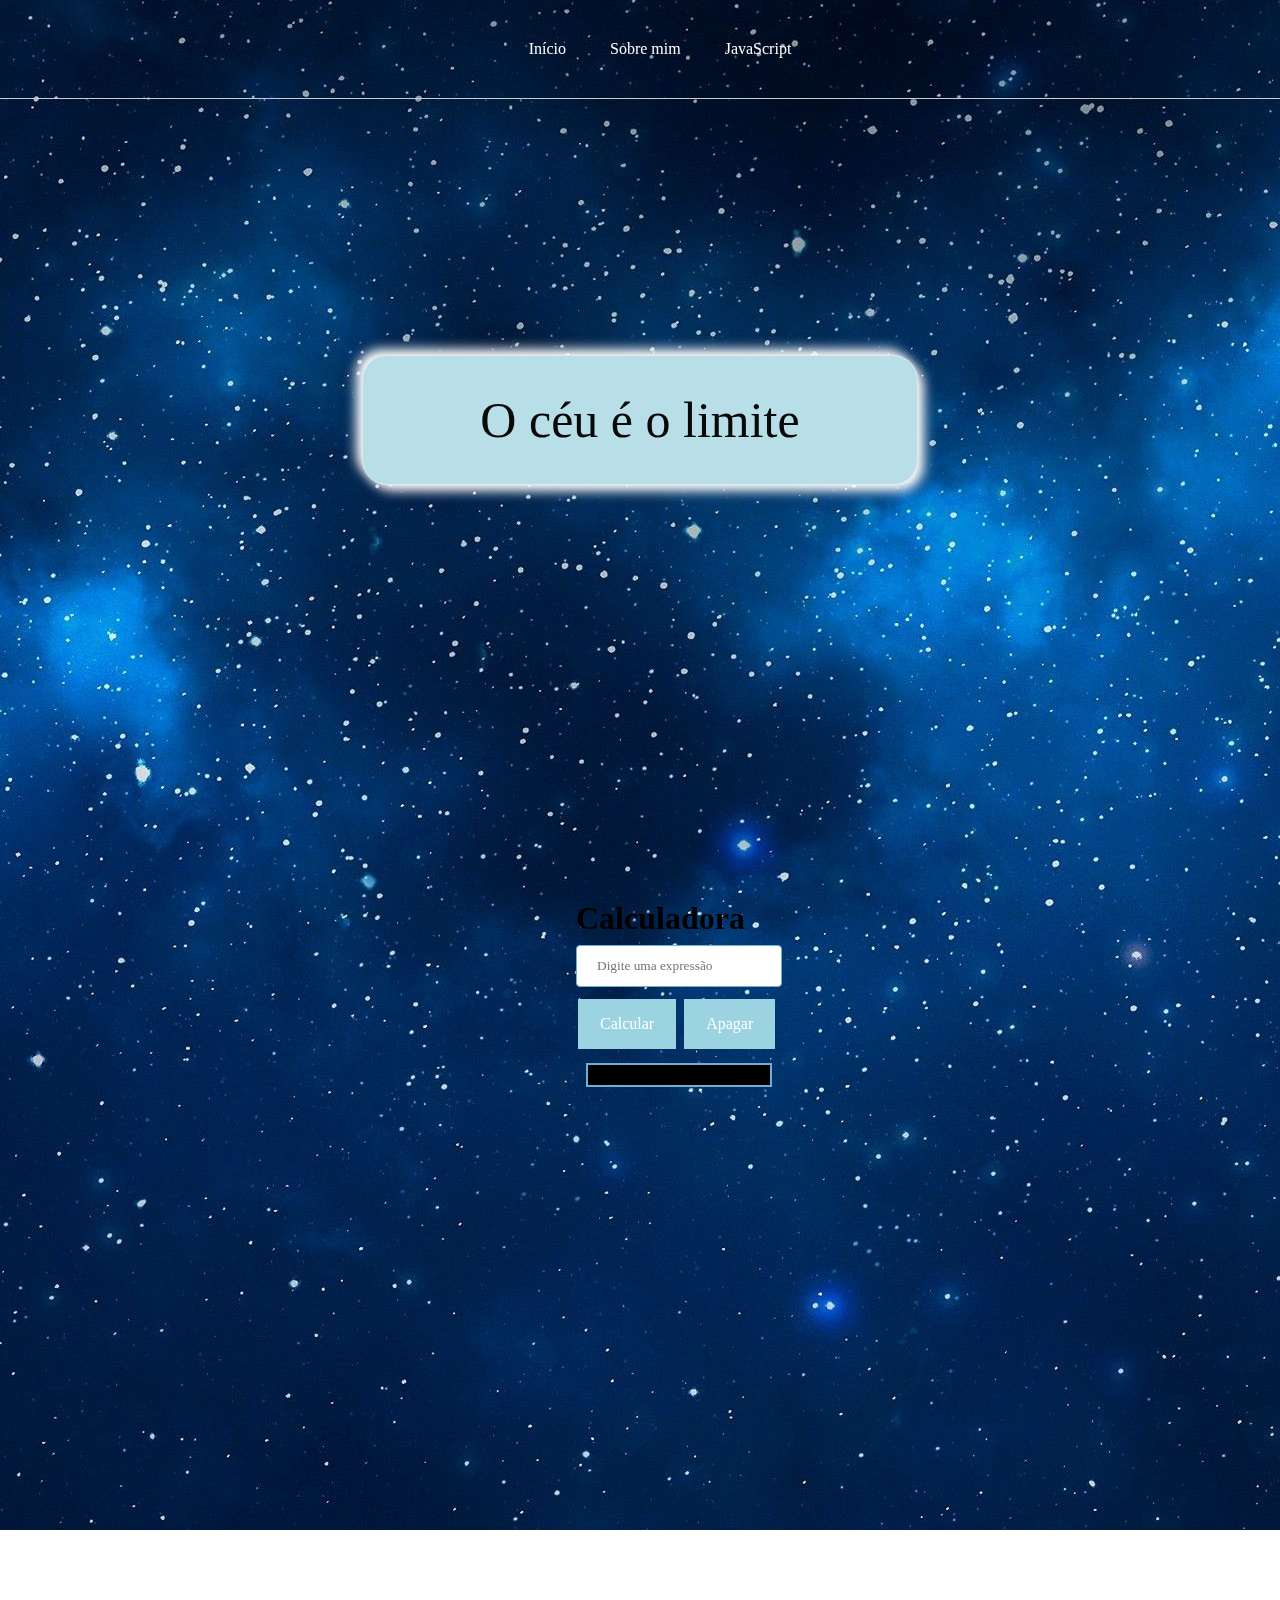
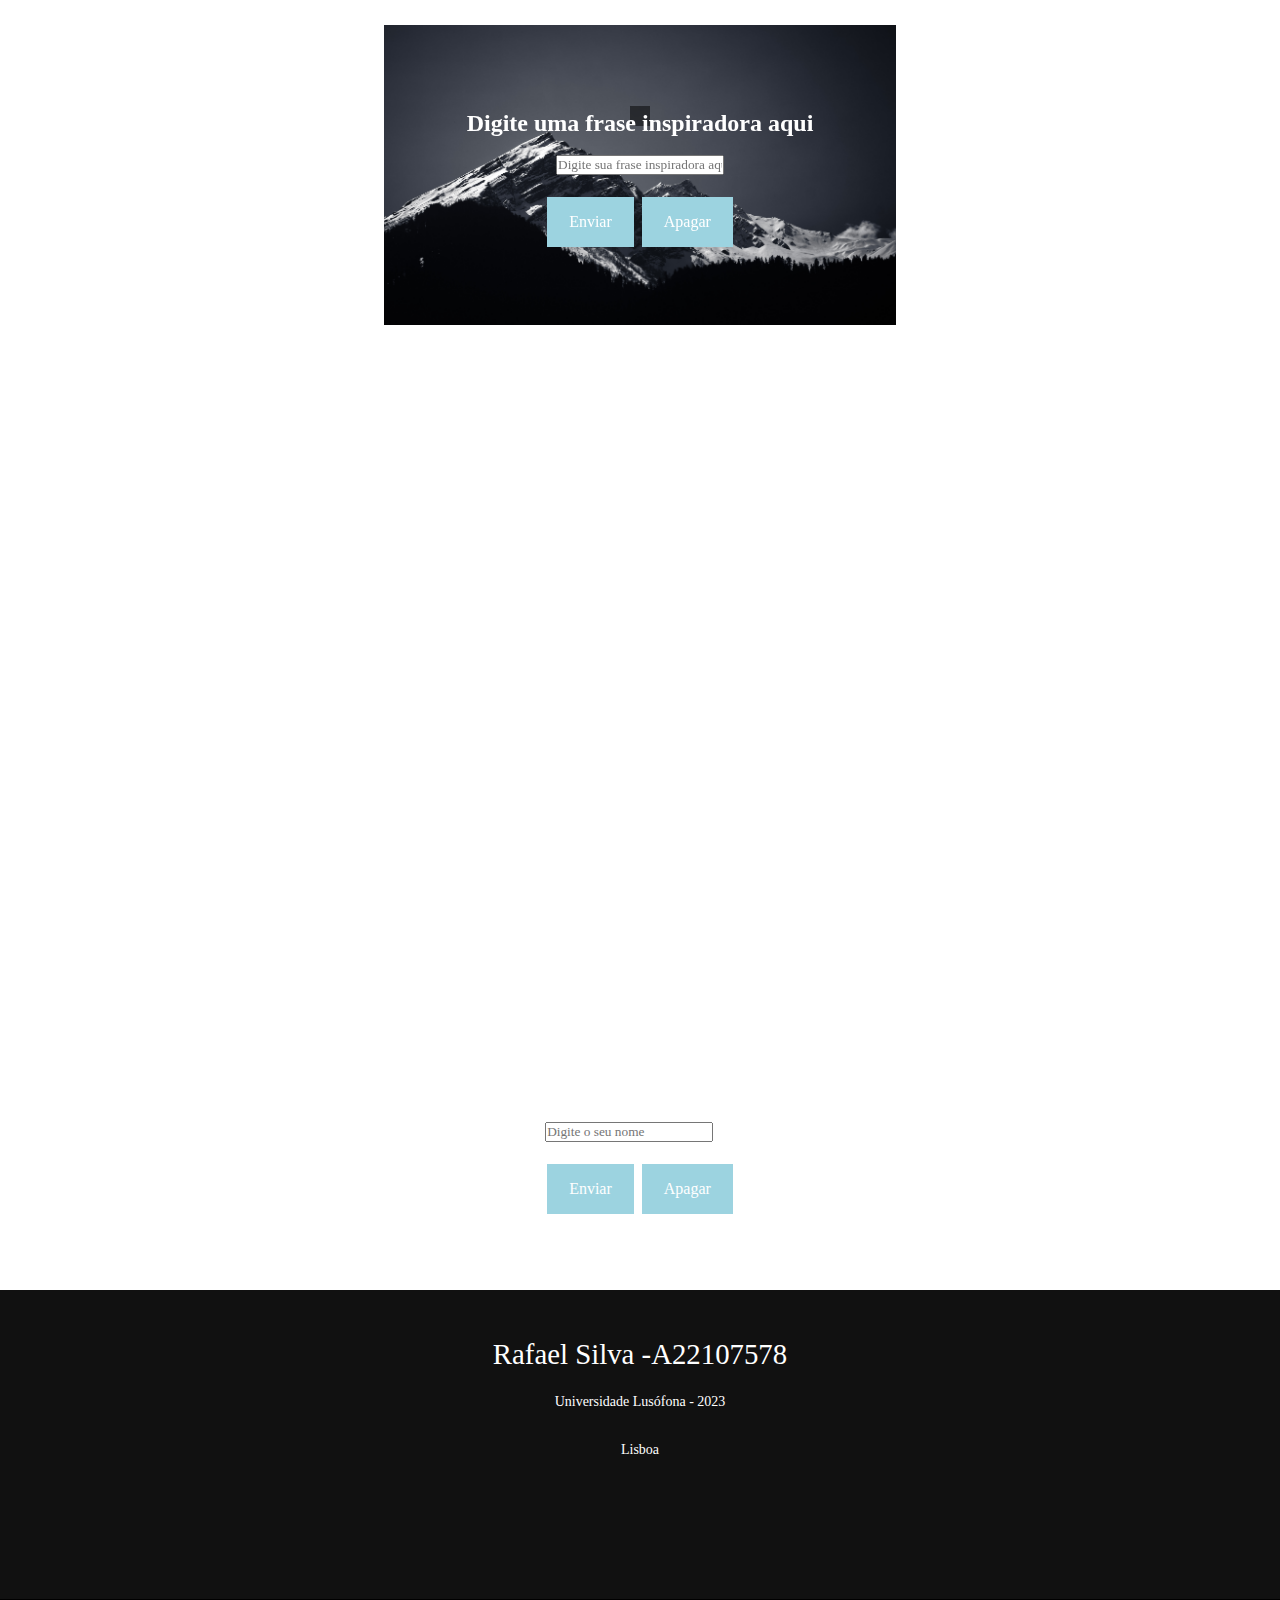
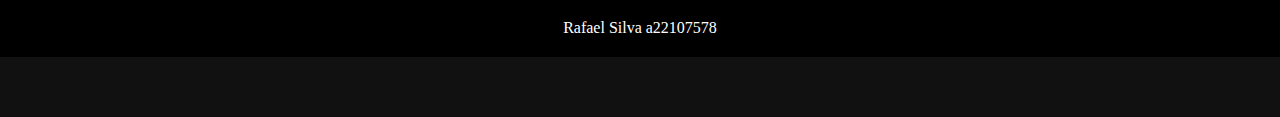
<file: javascript.html>
<!DOCTYPE html>
<html>
<head>
	<link id="day-mode" rel="stylesheet" type="text/css" href="estilo.css">
    <meta charset="utf-8">
    <meta name="viewport" content="width=device-width, initial-scale=1">
    <script type="text/javascript" src="js.js"></script>
</head>
<body class="container">
    <div>
    
        <nav class="navbar">
            <a href="index.html">Início</a>
        <div class="dropdown">
            <a>Sobre mim</a>
            <div class="dropdown-content">
                <a href="licenciatura.html">Licenciatura</a>
                <a href="educacao.html">Educação</a>
                <a href="aptidoes.html">Aptidões</a>
                <a href="hobbies.html">Hobbies</a>
                <a href="profissional.html">Experiencia profissional</a>
            </div>
        </div>
            <a href="javascript.html">JavaScript</a>
            
            <a id="nomeOutput2"></a>
    </nav>

   
   
 
    

        <p class="ps">O céu é o limite</p>



    <br><br><br><br>
    
    <div class="calc">
    <div class = "insert">
        <h1>Calculadora</h1>
        <input type="text" id="expression" placeholder="Digite uma expressão">
        <br>
            <input type="button" class="botao1" value="Calcular" onclick="calculate()">
            <input type="button" class="botao1" value="Apagar" onclick="clearResult()">
        <div id="result"></div>
      </div>
    </div>

    

    <div class="containerImg">
        <div class="imagem">
            <img src="imagens/imagemJS.jpg" alt="Imagem inspiradora">
            <div id="fraseOutput"></div>
        </div>
        <div class="legenda">
            <h2>Digite uma frase inspiradora aqui</h2><br>
            <form>
              <input type="text" id="fraseInput" placeholder="Digite sua frase inspiradora aqui"><br><br>
              <input type="button" class="botao1" value="Enviar" onclick="atualizarFrase()">
              <input type="button" class="botao1" value="Apagar" onclick="apagarTexto()">
            </form>
        </div>
    </div>

    


    <div class="nome">
        <h2>Digite o seu nome</h2><br>
            <form>
              <input type="text" id="nomeInput" placeholder="Digite o seu nome"><br><br>
              <input type="button" class="botao1" value="Enviar" onclick="introduzNome()">
              <input type="button" class="botao1" value="Apagar" onclick="apagarNome()">
            </form>

            <div id="nomeOutput3"></div>
    </div>


<br><br><br><br>
    
    <footer>

      <div class="content">
        <h3>Rafael Silva -a22107578</h3>
        <p>Universidade Lusófona - 2023</p>
        <p>Lisboa</p>
        <p><div id="nomeOutput"></div></p>
        <ul class="social">
          <li><a href="#"><i class="fa fa-facebook"></i></a></li>
          <li><a href="#"><i class="fa fa-twitter"></i></a></li>
          <li><a href="#"><i class="fa fa-linkedin-square"></i></a></li>
          <li><a href="#"><i class="fa fa-google-plus"></i></a></li>
        </ul>
      </div>
      <div class="bottom">
        <span>Rafael Silva a22107578</span>
      </div>
      
    </footer>



<script>



  </script>

</body>


</html>
</file>
<file: estilo.css>
* {
  font-family: Didot;
  margin: 0;
  padding: 0;
}


html{
  margin: 0;
}

body{
  background: url('imagens/fundo.jpg') no-repeat center fixed;
  transition: background .5s;
}


.container.active{
  background: #000000ce;
}

.btn{
  right: 5%;
  top: 15%;
  width: 140px;
  height: 50px;
  border: 5px solid #fff;
  border-radius: 60px;
  position: absolute;
  cursor: pointer;
}

.btn:before{
  content: '';
  position: absolute;
  width: 40px;
  height: 40px;
  background:#fff;
  border-radius: 50%;
  top: 50%;
  left: 5px;
  transform: translateY(-50%);
  transition: left .5s;
}


.btn.active:before{
  left:95px
}

.background {
  background-image: url('imagens/fundo.jpg');
  background-repeat: no-repeat;
  background-size: cover;
}

.navbar {
  justify-content: space-evenly;
  align-items: center;
  padding: 40px;
  width: 100%;
  position: sticky;
  top: 0;
  text-align: center;
  border-bottom: 1px solid #ccc;

}

.navbar a {
  padding: 10px 20px;
  color: #ffffff;
  text-decoration:none;
  border-radius: 20px;
}

.dropdown {
  position: relative;
  display: inline-block;
}

.dropdown-content {
  display: none;
  position: absolute;
  z-index: 1;
  background-color: #000000ab;
  min-width: 160px;
  box-shadow: 0px 8px 16px 0px rgba(255, 255, 255, 0.2);
  border-radius: 10px;
  padding: 10px;
}

.dropdown:hover .dropdown-content {
  display: block;
  transform: translateZ(50px);
}

.dropdown-content a {
  color: #ffffff;
  padding: 8px 16px;
  text-decoration: none;
  display: block;
  border-radius: 10px;

}

a:hover {
  background-color: #f1f1f146;
}

.dropdown-content a:hover {
  background-color: #f1f1f146;
}



.ps{
  width: 30%;
  text-align: center;
  margin: 20% auto;
  color: #090909;
  padding: 0.7em 1.7em;
  font-size: 50px;
  border-radius: 0.5em;
  background: #b8dee7;
  border: 1px solid #e8e8e8;
  transition: all .3s;
  box-shadow: 6px 6px 12px #ffffff,
              -6px -6px 12px #ffffff;
}


article{
  margin: 0 auto;
  padding: 1%;
  width: 100%;
  text-align: center;
  font-size: 24px;
  color: #ffffff;
  font-style: italic;
  font-weight: bold;
}


.titulo1{
  margin-top: 5%;
  color: white;
  text-align: center;
}

.parallax table{
  width: auto;
}


.tabelas{
  display: flex;
  justify-content: space-around;
}

.tabelas table{
  width: auto;
}

table{
  margin: 0 auto;
}

th, td {
  padding: 15px;
  text-align: center;
  border-bottom: 2px solid #ffffff;
  color: rgb(255, 255, 255);
}

.titulo2{
  color: white;
}

.ensino{
  font-size: 20px;
  color:white;
}

.secundario{
  font-size: 20px;
  color: white;
}

.ensino img {
  display: inline-block;
  margin: auto;
}

.ensino-flex{
  margin-top: 5%;
  display: flex;
  justify-content: space-around;
}


.box1{
  margin: 1%;
  font-size: 21px;
  width: 45%;
  padding: 20px;
  background-color: rgba(255, 255, 255, 0.336);
}


.box2{
  font-size: 21px;
  margin: 1%;
  width: 45%;
  padding: 20px;
  background-color: rgba(255, 255, 255, 0.336);
}


.box3{
  font-size: 21px;
  margin: 1%;
  width: 45%;
  padding: 20px;
  background-color: rgba(255, 255, 255, 0.336);
}

.box-flex{
  display: flex;
  justify-content: space-around;
  flex-wrap: wrap;
}

.esco{
  text-align: center;
  font-size: 21px;
  color:white;
}

.projetos{
  color: white;
  text-align: center;
}


.web{
  text-align: center;
  width: 100%;
  color: white;
}

.parallax {
  background-color: #b8bace34;
  min-height: 200px; 
  background-attachment: fixed;
  background-position: center;
  background-repeat: no-repeat;
  background-size: cover;
  border : 1px solid black;
  padding-top: 1%;
}


.tecnologias{
  display: flex;
  justify-content: space-around;
  flex-wrap: wrap;
}

.flex-container {
  display: flex;
  flex-direction: row;
  flex-wrap: nowrap;
  justify-content: flex-start;
  align-items: baseline;
  align-content: space-between;
}

.flex-items{
  display: block;
  flex-grow: 0;
  flex-shrink: 1;
  flex-basis: auto;
  align-self: auto;
  order: 0;
}


.tecnologia{
  display: flex;
  justify-content: space-around;
  flex-wrap: wrap;
}


.retangulo1, .retangulo2, .retangulo3 {
  width: 300px;
  height: 500px;
  background-color: #000000;
  position: relative;
  perspective: 1000px;
  backface-visibility: hidden;
  transition: transform 0.5s ease;
  box-shadow: 0px 0px 14px 6px rgb(255, 255, 255);


}

.conteudo1, .conteudo-novo1, .conteudo2, .conteudo-novo2,.conteudo3, .conteudo-novo3 {
  position: absolute;
  top: 0;
  left: 0;
  width: 100%;
  height: 100%;
  backface-visibility: hidden;
  text-align: center;
  color: white;
  transition: transform 0.5s ease;
}

.conteudo1, .conteudo2, .conteudo3 {
  z-index: 1;
  transform: rotateY(0deg);
  display: flex;
  align-items: center;
  justify-content: center;
  font-size: 30px;
  color: white;
}

.conteudo-novo1, .conteudo-novo2,.conteudo-novo3 {
  z-index: 0;
  transform: rotateY(-180deg);

  display: flex;
  align-items: center;
  justify-content: center;
  font-size: 20px;
  color: white;
}


footer {
  background-color: #f8f8f8;
  padding: 60px 0;
}

footer h3 {
  color: #333;
  font-size: 18px;
  font-weight: 600;
  margin-top: 0;
}

footer p {
  color: #666;
  font-size: 14px;
  line-height: 1.5;
}

footer ul {
  list-style: none;
  margin: 0;
  padding: 0;
}

footer ul li {
  margin-bottom: 10px;
}

footer ul li i {
  color: #333;
  font-size: 18px;
  margin-right: 10px;
}

@media (max-width: 768px) {
  footer .col-md-4 {
    margin-bottom: 30px;
  }
}



footer{
  background-color: #111;
  height: auto;
  width: 100vw;
  padding-top: 40px;
  color: white;
}

.content{
  display: flex;
  align-items: center;
  justify-content: center;
  flex-direction: column;
  text-align: center;
}

.content h3{
  font-size: 1.8rem;
  font-weight: 400;
  text-transform: capitalize;
  line-height: 3rem;
  color: white;
}

.content p{
  max-width: 500px;
  margin: 10px auto;
  line-height: 28px;
  font-size:14px;
  color: white;
}

.social{
  list-style: none;
  display: flex;
  align-items: center;
  justify-content: center;
  margin: 1rem 0 3rem 0;
}

.social li{
  margin: 0 10px;
}

.social a{
  text-decoration: none;
  color: white;
}

.social a i{
  font-size: 1.1rem;
  transition: color .4s ease;
}

.social a:hover i{
  color: aqua;
}

.bottom{
  background: #000;
  width: 100vw;
  padding: 20px 0;
  text-align: center;
}

.bottom p{
  font-size: 14px;
  word-spacing: 2px;
  text-transform: capitalize;
}


.bottoms span{
  text-transform: uppercase;
  opacity: .4;
  font-weight: 200;
}



.calc{
  margin-top: 5%;
  display: flex;
  justify-content: space-around;
}
.insert{
  position: absolute;
  top: 100%;
  left: 45%;
}

.insert input[type=text], select {
  width: 100%;
  padding: 12px 20px;
  margin: 8px 0;
  display: inline-block;
  border: 1px solid #70aed3;
  border-radius: 4px;
  box-sizing: border-box;
}


.botao1{
  background-color: #9cd3e0;
  border: none;
  color: white;
  padding: 16px 22px;
  text-align: center;
  
  font-size: 16px;
  margin: 4px 2px;
}

.botao1:hover {
  background-color: #2580d4;
}


#result {
  font-size: 20px;
  font-weight: bold;
  padding: 10px;
  margin: 10px;
  background-color: black;
  border: 2px solid #70aed3;
  color: white;
}


.containerImg {
    display: flex;
    justify-content: center;
    align-items: center;
    height: 200vh;
}

.imagem {
  text-align: center;
  position: relative;
}

.imagem img {
  max-width: 40%;
  max-height: 20%;
}

.legenda {
  position: absolute;
  top: 190%;
  left: 50%;
  transform: translateX(-50%);
  width: 100%;
  text-align: center;
  color: white;
}

.imagem #fraseOutput{
  position: absolute;
  top: 30%;
  left: 50%;
  transform: translate(-50%, -50%);
  background-color: rgba(0, 0, 0, 0.5);
  color: #fff;
  padding: 10px;
}



.nome{
  display: flex;
  justify-content: center;
  align-items: center;
  flex-direction: column;
  color: white;
}


#nomeOutput{
  color: white;
}
</file>
